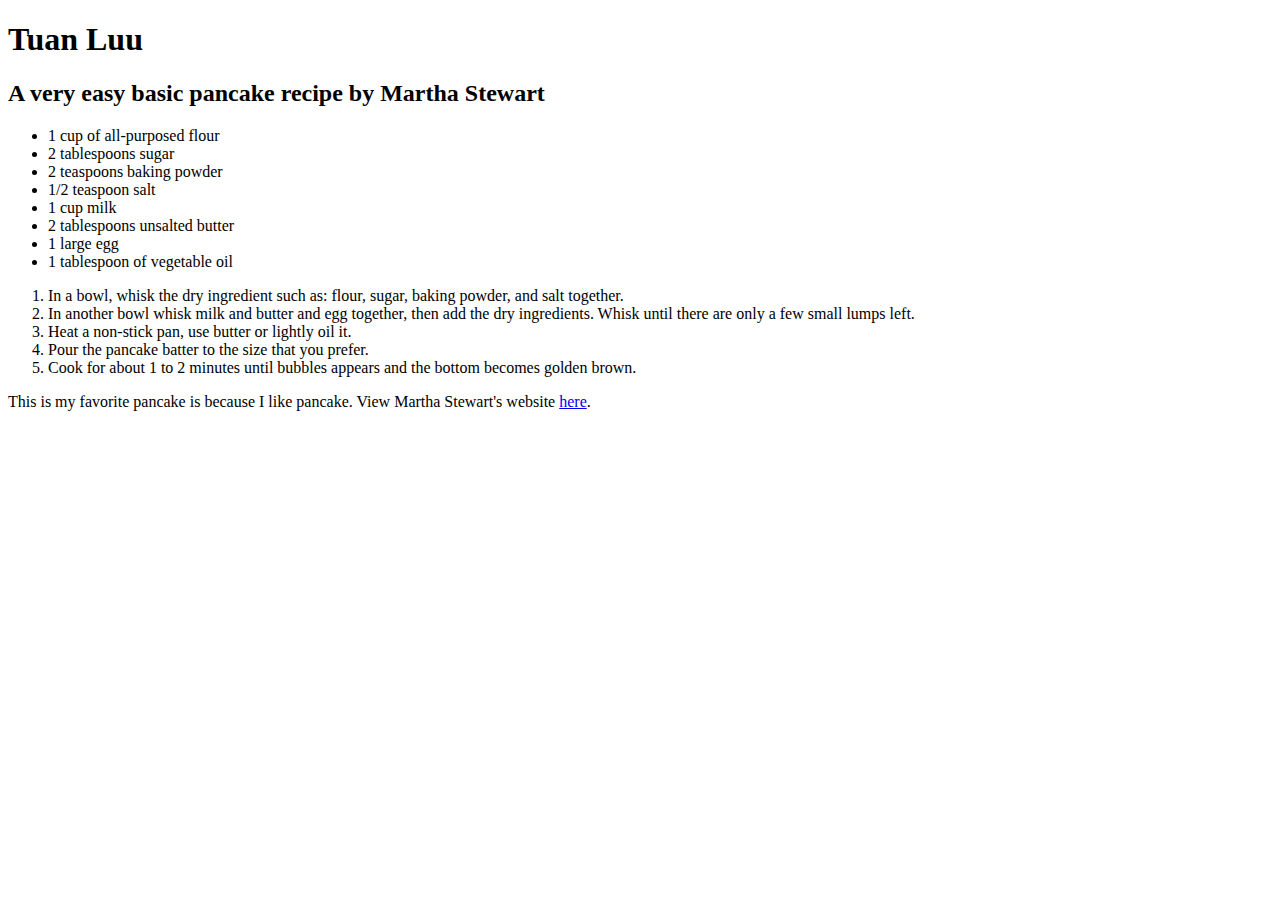
<file: index.html>
<!DOCTYPE html>
<html>

<head>
  <title>My Favorite Recipe</title>
</head>

<body>

  <h1>Tuan Luu</h1>
  <h2>A very easy basic pancake recipe by Martha Stewart</h2>
  <ul>
    <li>1 cup of all-purposed flour</li>
    <li>2 tablespoons sugar</li>
    <li>2 teaspoons baking powder</li>
    <li>1/2 teaspoon salt</li>
    <li>1 cup milk</li>
    <li>2 tablespoons unsalted butter</li>
    <li>1 large egg</li>
    <li>1 tablespoon of vegetable oil</li>
  </ul>
  <ol>
    <li>In a bowl, whisk the dry ingredient such as: flour, sugar, baking powder, and salt together.</li>
    <li>In another bowl whisk milk and butter and egg together, then add the dry ingredients. Whisk until there are only a few small lumps left.</li>
    <li>Heat a non-stick pan, use butter or lightly oil it.</li>
    <li>Pour the pancake batter to the size that you prefer.</li>
    <li>Cook for about 1 to 2 minutes until bubbles appears and the bottom becomes golden brown.</li>
  </ol>

  <p>This is my favorite pancake is because I like pancake. View Martha Stewart's website <a href="https://www.marthastewart.com/338185/basic-pancakes" target="_blank">here</a>.</p>
</body>

</html>
</file>
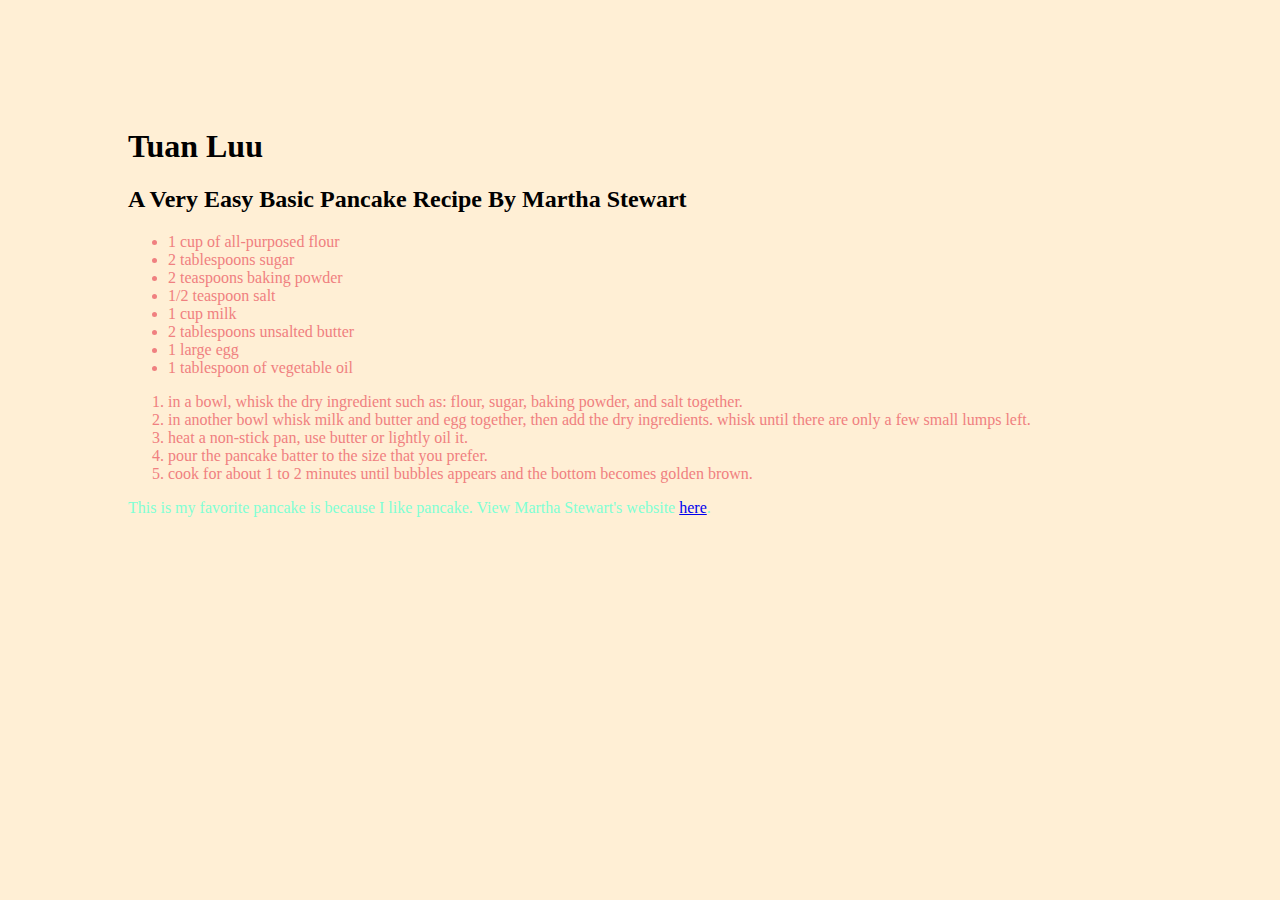
<file: lab02/index.html>
<!DOCTYPE html>
<html>

<head>
  <link rel="stylesheet" href="recipe.css">
  <title>My Favorite Recipe</title>
</head>

<body>

  <h1>Tuan Luu</h1>
  <h2>A very easy basic pancake recipe by Martha Stewart</h2>
  <ul>
    <li>1 cup of all-purposed flour</li>
    <li>2 tablespoons sugar</li>
    <li>2 teaspoons baking powder</li>
    <li>1/2 teaspoon salt</li>
    <li>1 cup milk</li>
    <li>2 tablespoons unsalted butter</li>
    <li>1 large egg</li>
    <li>1 tablespoon of vegetable oil</li>
  </ul>
  <ol>
    <li>In a bowl, whisk the dry ingredient such as: flour, sugar, baking powder, and salt together.</li>
    <li>In another bowl whisk milk and butter and egg together, then add the dry ingredients. Whisk until there are only a few small lumps left.</li>
    <li>Heat a non-stick pan, use butter or lightly oil it.</li>
    <li>Pour the pancake batter to the size that you prefer.</li>
    <li>Cook for about 1 to 2 minutes until bubbles appears and the bottom becomes golden brown.</li>
  </ol>

  <p>This is my favorite pancake is because I like pancake. View Martha Stewart's website <a href="https://www.marthastewart.com/338185/basic-pancakes" target="_blank">here</a>.</p>
</body>

</html>
</file>
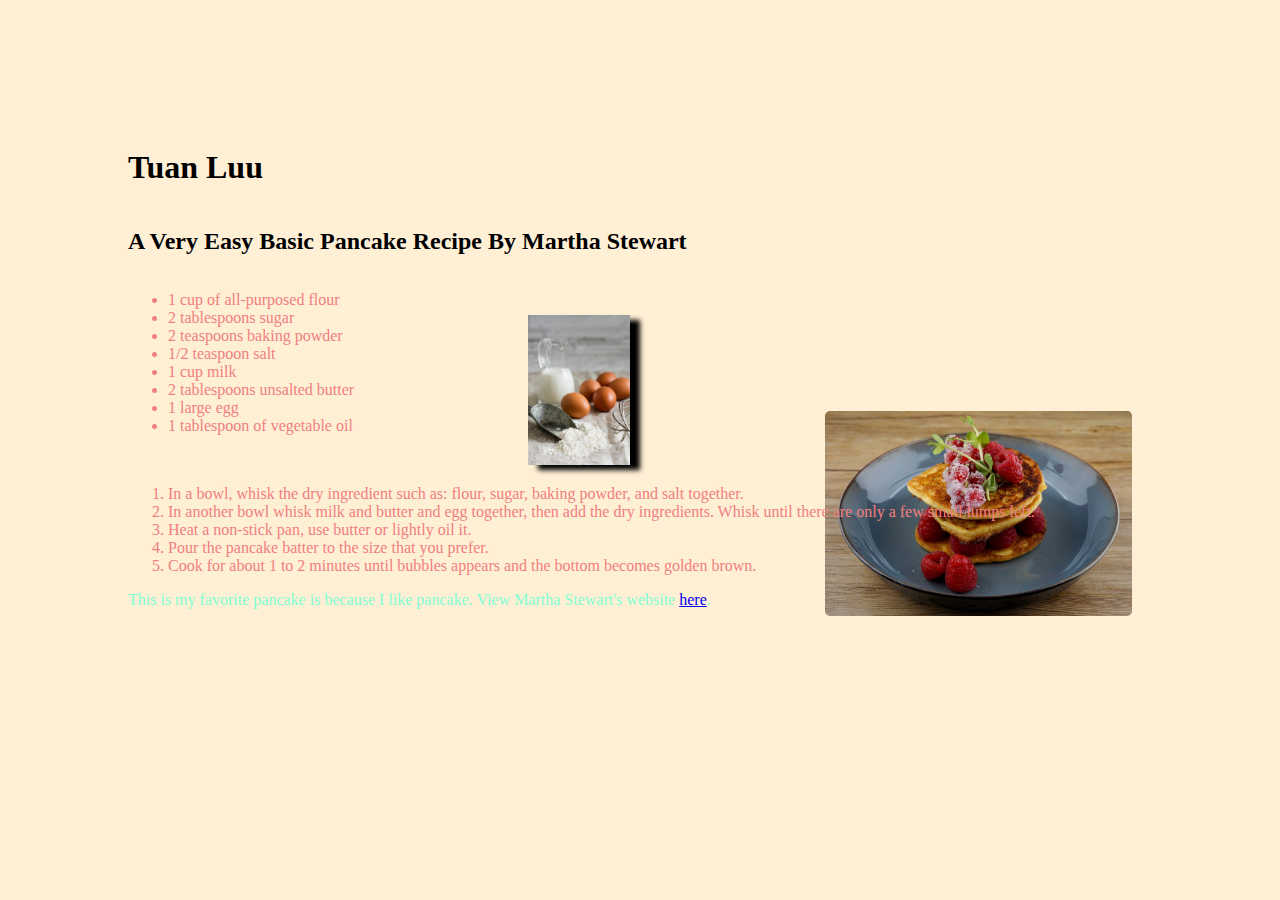
<file: lab03/index.html>
<!DOCTYPE html>
<html>

<head>
  <link rel="stylesheet" href="recipe.css">
  <title>My Favorite Recipe</title>
</head>

<body>

  <h1>Tuan Luu</h1>
  <h2>A very easy basic pancake recipe by Martha Stewart</h2>

  <div class = "pancake">
  <ul>
    <li>1 cup of all-purposed flour</li>
    <li>2 tablespoons sugar</li>
    <li>2 teaspoons baking powder</li>
    <li>1/2 teaspoon salt</li>
    <li>1 cup milk</li>
    <li>2 tablespoons unsalted butter</li>
    <li>1 large egg</li>
    <li>1 tablespoon of vegetable oil</li>
  </ul>

  <img class="img-recipe" src="images/recipe.jpg" alt = "recipe image">

  <ol>
    <li>In a bowl, whisk the dry ingredient such as: flour, sugar, baking powder, and salt together.</li>
    <li>In another bowl whisk milk and butter and egg together, then add the dry ingredients. Whisk until there are only a few small lumps left.</li>
    <li>Heat a non-stick pan, use butter or lightly oil it.</li>
    <li>Pour the pancake batter to the size that you prefer.</li>
    <li>Cook for about 1 to 2 minutes until bubbles appears and the bottom becomes golden brown.</li>
  </ol>

  <div class = "img-pancake">  </div>

  
  <p>This is my favorite pancake is because I like pancake. View Martha Stewart's website <a href="https://www.marthastewart.com/338185/basic-pancakes" target="_blank">here</a>.</p>
</div>



  
</body>

</html>
</file>
<file: lab02/recipe.css>
head{
    text-transform: capitalize;
}
body{
    margin: 10%;
    font-family: 'Times New Roman', Times, serif;
    background: papayawhip;
    color: rgb(0, 0, 0);
}
p{
    color:aquamarine;

}

h1{
    text-transform: capitalize; 
}
h2{
    text-transform: capitalize; 
}
li{
    text-transform: lowercase;
    color: lightcoral;
}
</file>
<file: lab03/recipe.css>
head{
    text-transform: capitalize;
}
body{
    margin: 10%;
    font-family: 'Times New Roman', Times, serif;
    background: papayawhip;
    color: rgb(0, 0, 0);
    display: flex;
    flex-direction: column;
    flex-wrap:wrap;
    align-items: left;

}


h1{
    text-transform: capitalize; 
}
h2{
    text-transform: capitalize; 
}

.pancake{
    color: lightcoral;
}

.img-recipe{

    width: 10%;
    height: 10%;
    background-size: 100%;
    margin-left: 400px;
    margin-top: -200px;
    box-shadow: 10px 5px 5px black;

}
p{
    color:aquamarine;
    text-align-last: auto;

}
.img-pancake{
    margin-top: -200px;
    width: 30%;
    height: 40%;
    content: url("images/pancake.jpg");
    float: right;
    border-radius: 25px;
    padding: 20px;
    

}
</file>
